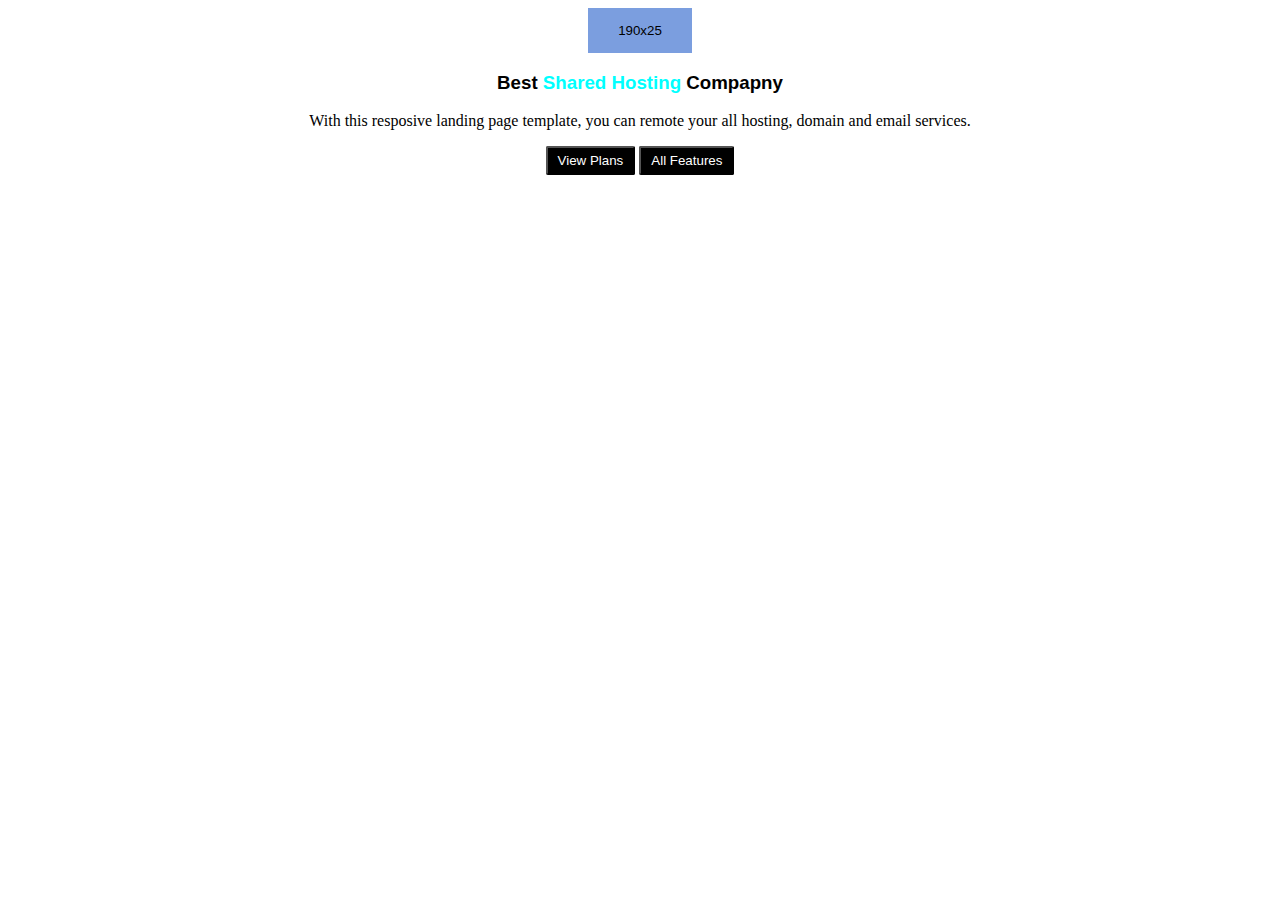
<file: index.html>
<!DOCTYPE html>
<html lang="en">

<head>
  <meta charset="UTF-8">
  <meta name="viewport" content="width=device-width, initial-scale=1.0">
  <title>Document</title>
  <link rel="stylesheet" href="./style.css">
</head>

<body>
  <button class="bt1">
    190x25
  </button>
<h3 style="font-family: 'Segoe UI', Tahoma, Geneva, Verdana, sans-serif;">Best <span style="color: aqua;">Shared Hosting </span>Compapny</h3>
<p>With this resposive landing page template, you can remote your all hosting, domain and email services.</p>
<button class="b1">View Plans</button>
<button class="b1">All Features</button>
</body>

</html>
</file>
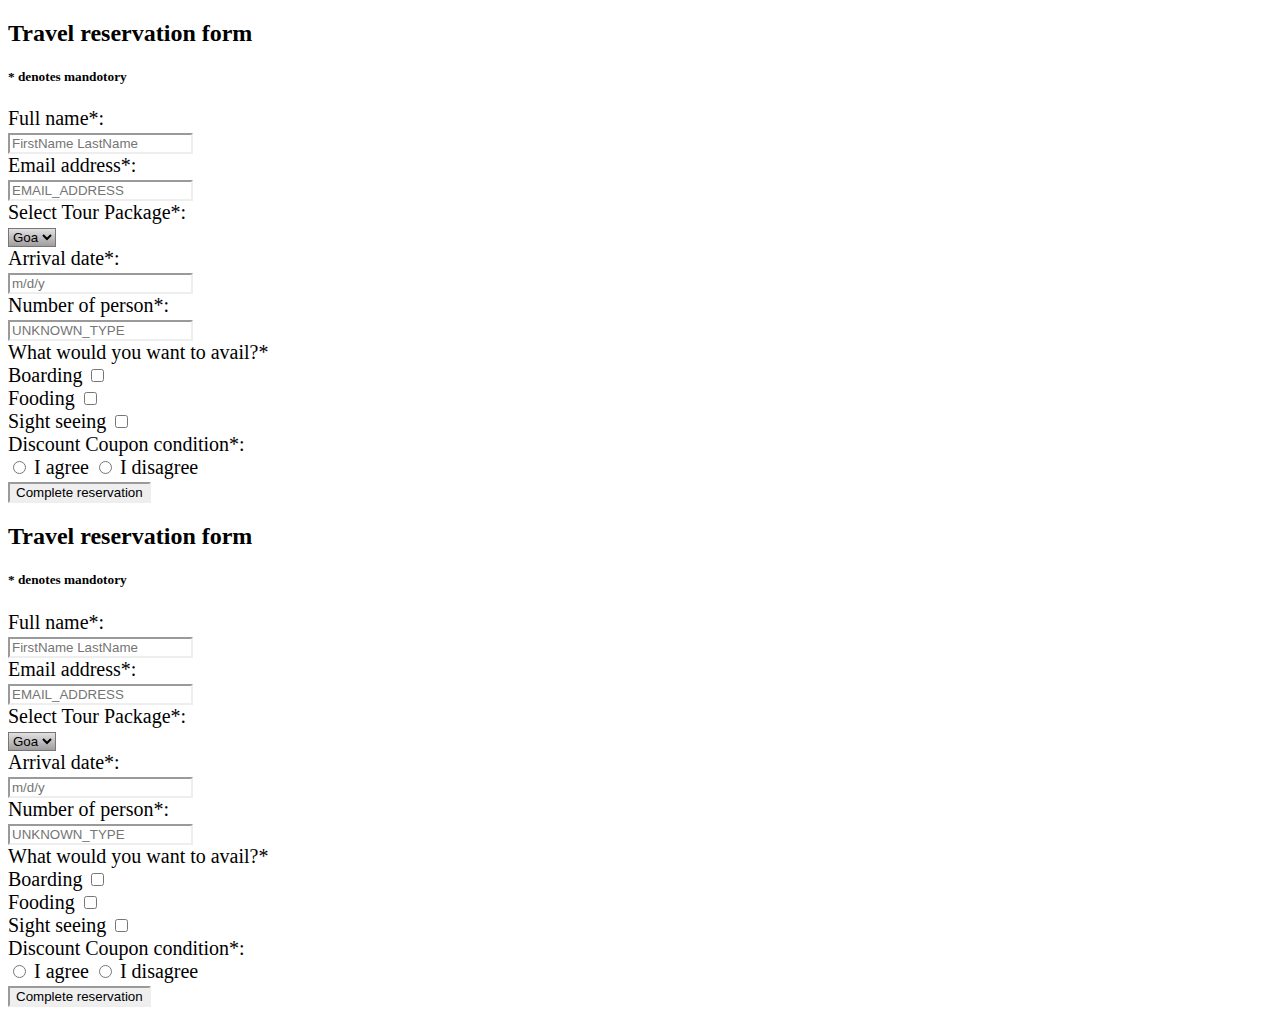
<file: BT2.html>
<!DOCTYPE html>
<html lang="en">

<head>
  <meta charset="UTF-8">
  <meta name="viewport" content="width=device-width, initial-scale=1.0">
  <title>Bai Tap 2 tu Luong Linh</title>
</head>

<body>
  <h2>Travel reservation form</h2>
  <h5>* denotes mandotory</h5>
  <form style="font-size: 20px;">
    <label for="fullname">Full name*:</label>
    <br>
    <input type="text" name="fullname" id="" placeholder="FirstName LastName" style="border: 2px inset;">
    <br>
    <label for="email">Email address*:</label>
    <br>
    <input type="email" name="email" id="" placeholder="EMAIL_ADDRESS" style=" border: 2px inset;">
    <br>
    <label for="tour">Select Tour Package*:</label>
    <br>
    <select name="tour" id="tour" style="background: linear-gradient(to bottom, #e2e0e0, #9f9d9d);">
      <option value="Goa">Goa</option>
      <option value="Goa">Goa</option>
      <option value="Goa">Goa</option>
      <option value="Goa">Goa</option>
      <option value="Goa">Goa</option>
    </select>
    <br>
    <label for="Arrival">Arrival date*:</label>
    <br>
    <input type="datetime" name="Arrival" id="" placeholder="m/d/y" style=" border: 2px inset;">
    <br>
    <label for="num">Number of person*:</label>
    <br>
    <input type="text" name="num" id="" placeholder="UNKNOWN_TYPE" style=" border: 2px inset;">
    <br>
    <label for="avail">What would you want to avail?*</label>
    <br>
    Boarding
    <input type="checkbox" name="avail" id=""> <br>
    Fooding
    <input type="checkbox" name="avail" id=""> <br>
    Sight seeing
    <input type="checkbox" name="avail" id="">
    <br>
    <label for="discount">Discount Coupon condition*:</label>
    <br>
    <input type="radio" name="discount" id="" style="background: linear-gradient(to bottom, #e2e0e0, #9f9d9d);">
    I agree
    <input type="radio" name="discount" id="" style="background: linear-gradient(to bottom, #e2e0e0, #9f9d9d);">
    I disagree
    <br>
    <input type="submit" value="Complete reservation" style=" border: 2px inset;" />
  </form>
</body>

</html>
<!DOCTYPE html>
<html lang="en">

<head>
  <meta charset="UTF-8">
  <meta name="viewport" content="width=device-width, initial-scale=1.0">
  <title>Bai Tap 2 tu Luong Linh</title>
</head>

<body>
  <h2>Travel reservation form</h2>
  <h5>* denotes mandotory</h5>
  <form style="font-size: 20px;">
    <label for="fullname">Full name*:</label>
    <br>
    <input type="text" name="fullname" id="" placeholder="FirstName LastName" style=" border: 2px inset;">
    <br>
    <label for="email">Email address*:</label>
    <br>
    <input type="email" name="email" id="" placeholder="EMAIL_ADDRESS" style=" border: 2px inset;">
    <br>
    <label for="tour">Select Tour Package*:</label>
    <br>
    <select name="tour" id="tour" style="background: linear-gradient(to bottom, #e2e0e0, #9f9d9d);">
      <option value="Goa">Goa</option>
      <option value="Goa">Goa</option>
      <option value="Goa">Goa</option>
      <option value="Goa">Goa</option>
      <option value="Goa">Goa</option>
    </select>
    <br>
    <label for="Arrival">Arrival date*:</label>
    <br>
    <input type="datetime" name="Arrival" id="" placeholder="m/d/y" style=" border: 2px inset;">
    <br>
    <label for="num">Number of person*:</label>
    <br>
    <input type="text" name="num" id="" placeholder="UNKNOWN_TYPE" style=" border: 2px inset;">
    <br>
    <label for="avail">What would you want to avail?*</label>
    <br>
    Boarding
    <input type="checkbox" name="avail" id=""> <br>
    Fooding
    <input type="checkbox" name="avail" id=""> <br>
    Sight seeing
    <input type="checkbox" name="avail" id="">
    <br>
    <label for="discount">Discount Coupon condition*:</label>
    <br>
    <input type="radio" name="discount" id="" style="background: linear-gradient(to bottom, #e2e0e0, #9f9d9d);">
    I agree
    <input type="radio" name="discount" id="" style="background: linear-gradient(to bottom, #e2e0e0, #9f9d9d);">
    I disagree
    <br>
    <input type="submit" value="Complete reservation" style=" border: 2px inset;" />
  </form>
</body>

</html>
</file>
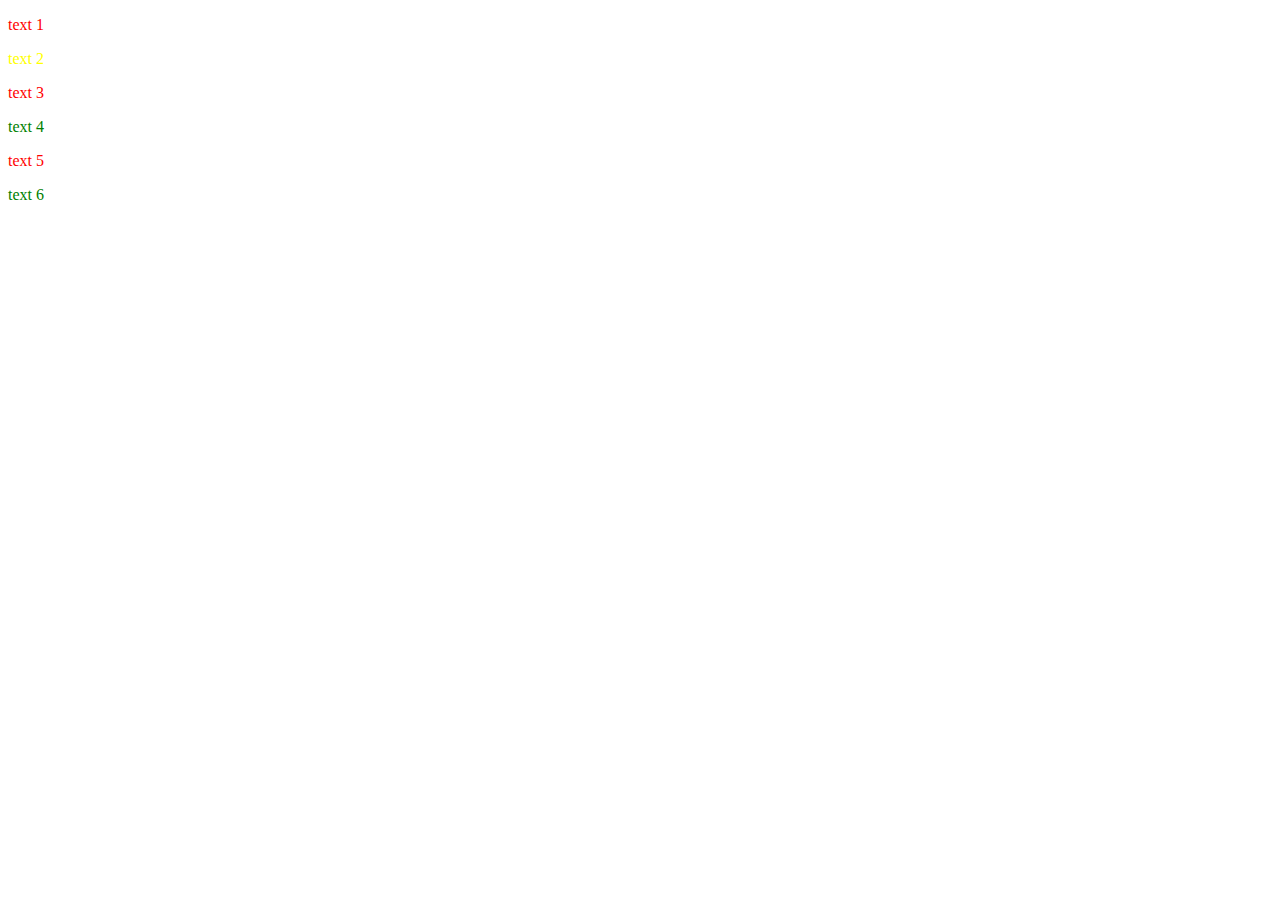
<file: csspractise.html>
<!DOCTYPE html>
<html lang="en">

<head>
  <meta charset="UTF-8">
  <meta name="viewport" content="width=device-width, initial-scale=1.0">
  <title>Document</title>
  <style>
    a {
      color: chocolate;
      text-decoration: none;
    }
    .text1,.text3,.text5
    {
      color: red;
    }
    .text2
    {
      color: yellow;
    }
    .text6, .text4
    {
      color: green;
    }
   
  </style>
  
</head>

<!-- a, img, a...gọi la element -->
 <!-- style, href,.. gọi là attribute -->
  <!-- class, id  -->
<body>
 <p class="text1">text 1</p>
 <p class="text2">text 2</p>
 <p class="text3">text 3</p>
 <p class="text4">text 4</p>
 <p class="text5">text 5</p>
 <p class="text6">text 6</p>
</body>

</html>
</file>
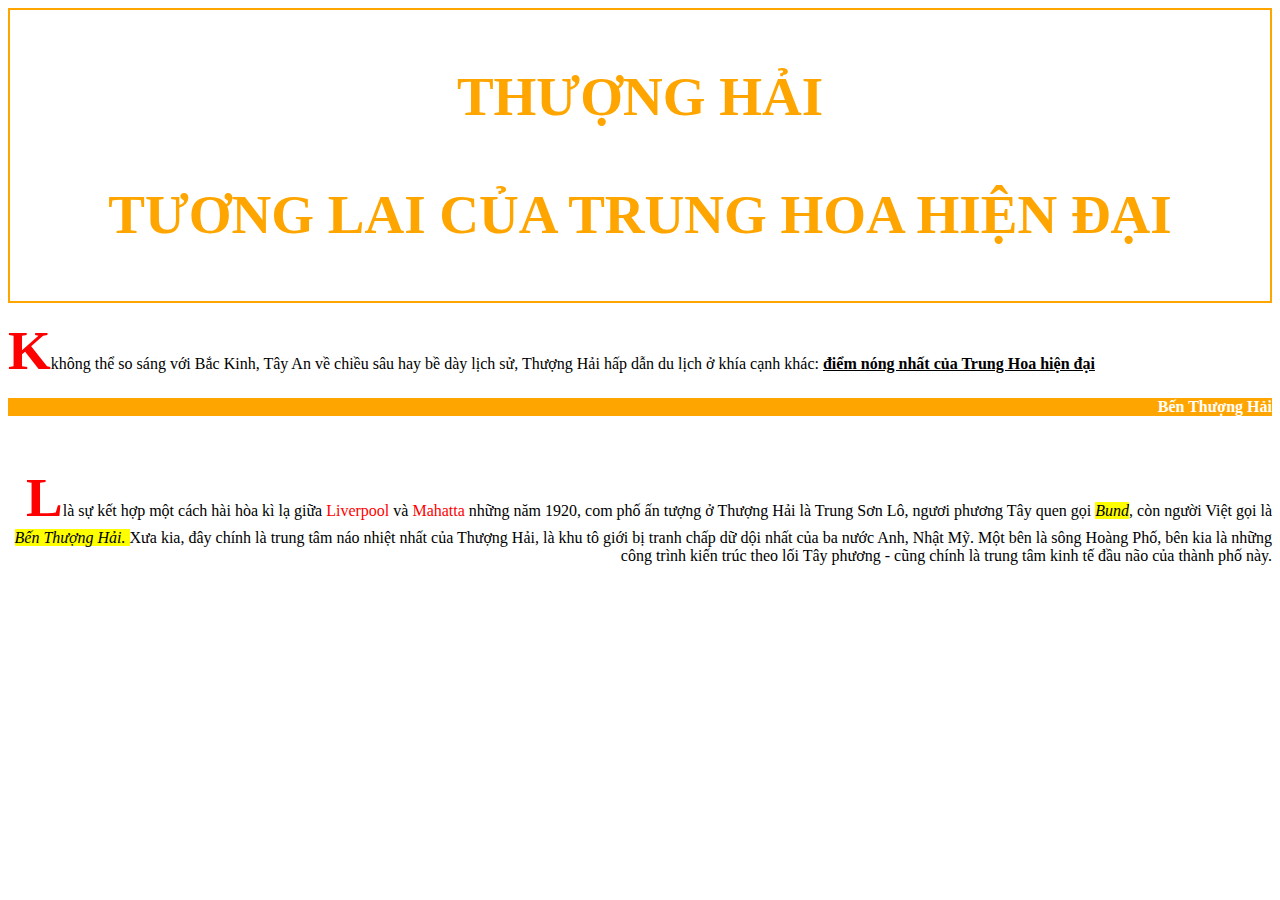
<file: BT3/BT3.html>
<!DOCTYPE html>
<html lang="en">

<head>
  <meta charset="UTF-8">
  <meta name="viewport" content="width=device-width, initial-scale=1.0">
  <title>BT3</title>
  <link rel="stylesheet" href="BT3.css">
</head>

<body>
  <div class="header">
    <p>THƯỢNG HẢI</p>
    <p>TƯƠNG LAI CỦA TRUNG HOA HIỆN ĐẠI</p>
  </div>
  <div class="body">
    <p><span class="first">K</span>không thể so sáng với Bắc Kinh, Tây An về chiều sâu hay bề dày lịch sử, Thượng Hải
      hấp dẫn du lịch ở khía cạnh khác: <span style="text-decoration: underline; font-weight: bold;">điểm nóng nhất của
        Trung Hoa hiện đại</span></p>
    
    <p style="background-color: orange;color: white; font-weight: bold; width: 100%; text-align: end;">Bến Thượng Hải</p>
    <br>

    <p class="end"><span class="first">L</span>là sự kết hợp một cách hài hòa kì lạ giữa<span style="color: red;"> Liverpool</span> và <span style="color: red;">Mahatta</span> những năm 1920, com phố ấn tượng ở Thượng Hải là Trung Sơn Lô, ngươi phương Tây quen gọi <span style="background-color: yellow; font-style: italic;">Bund</span>, còn người Việt gọi là <span style="background-color: yellow; font-style: italic;">Bến Thượng Hải. </span> Xưa kia, đây chính là trung tâm náo nhiệt nhất của Thượng Hải, là khu tô giới bị tranh chấp dữ dội nhất của ba nước Anh, Nhật Mỹ. Một bên là sông Hoàng Phố, bên kia là những công trình kiến trúc theo lối Tây phương - cũng chính là trung tâm kinh tế đầu não của thành phố này.</p>

  </div>
</body>

</html>
</file>
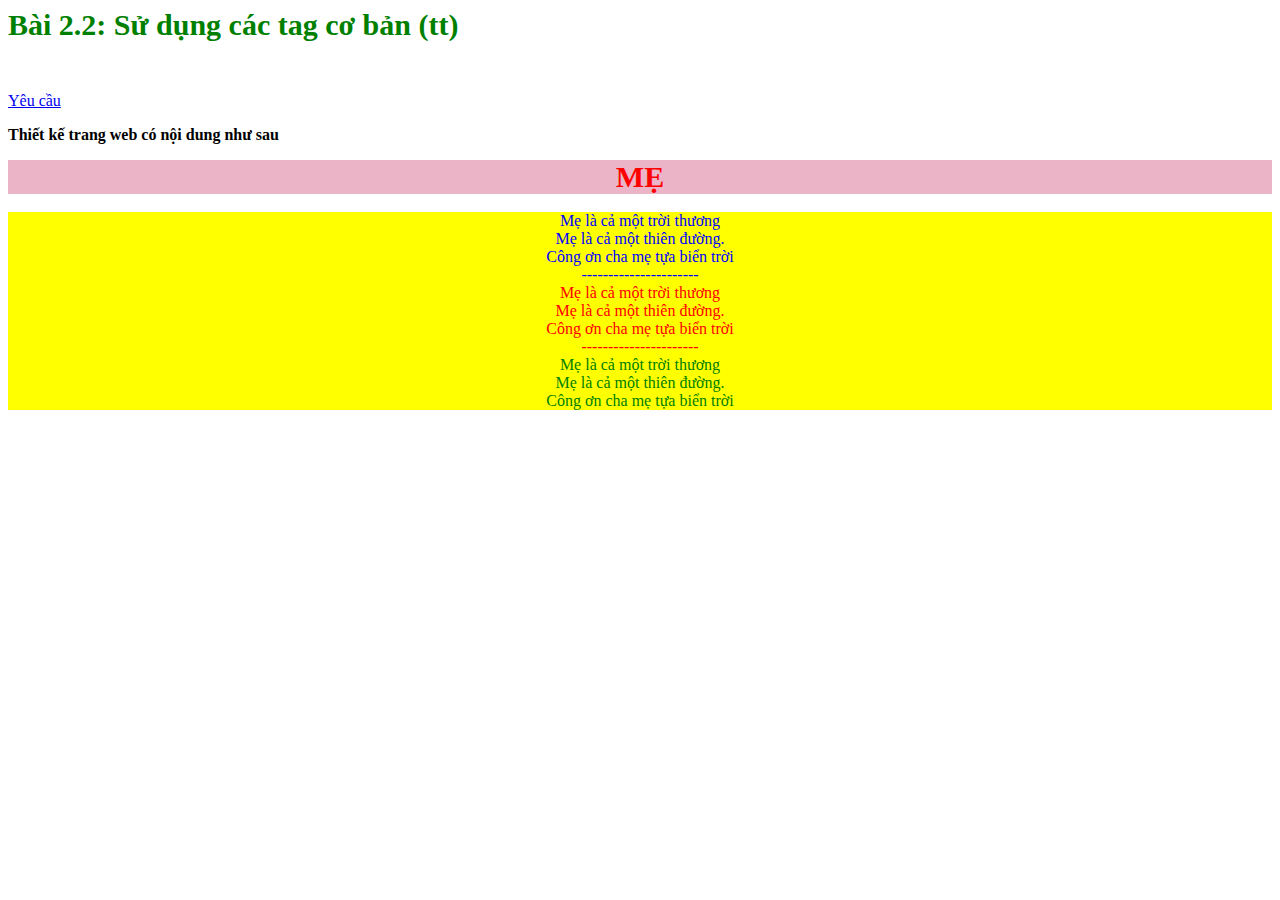
<file: BT4/BT4.html>
<!DOCTYPE html>
<html lang="en">

<head>
  <meta charset="UTF-8">
  <meta name="viewport" content="width=device-width, initial-scale=1.0">
  <title>BT4</title>
  <link rel="stylesheet" href="./BT4.css">
</head>

<body>
  <div class="question">Bài 2.2: Sử dụng các tag cơ bản (tt)</div>
  <a href="#">Yêu cầu</a>
  <p style="font-weight: bold">Thiết kế trang web có nội dung như sau</p>
  <div class="header">MẸ</div>
  <br>
  <div class="content">
    <div style="color: blue;">
      Mẹ là cả một trời thương
      <br>
      Mẹ là cả một thiên đường.
      <br>
      Công ơn cha mẹ tựa biển trời
      <br>
      ----------------------
    </div>

    <div style="color: red;">
      Mẹ là cả một trời thương
      <br>
      Mẹ là cả một thiên đường.
      <br>
      Công ơn cha mẹ tựa biển trời
      <br>
      ----------------------
    </div>

    <div style="color: green;">
      Mẹ là cả một trời thương
      <br>
      Mẹ là cả một thiên đường.
      <br>
      Công ơn cha mẹ tựa biển trời
      <br>
    </div>

  </div>
</body>

</html>
</file>
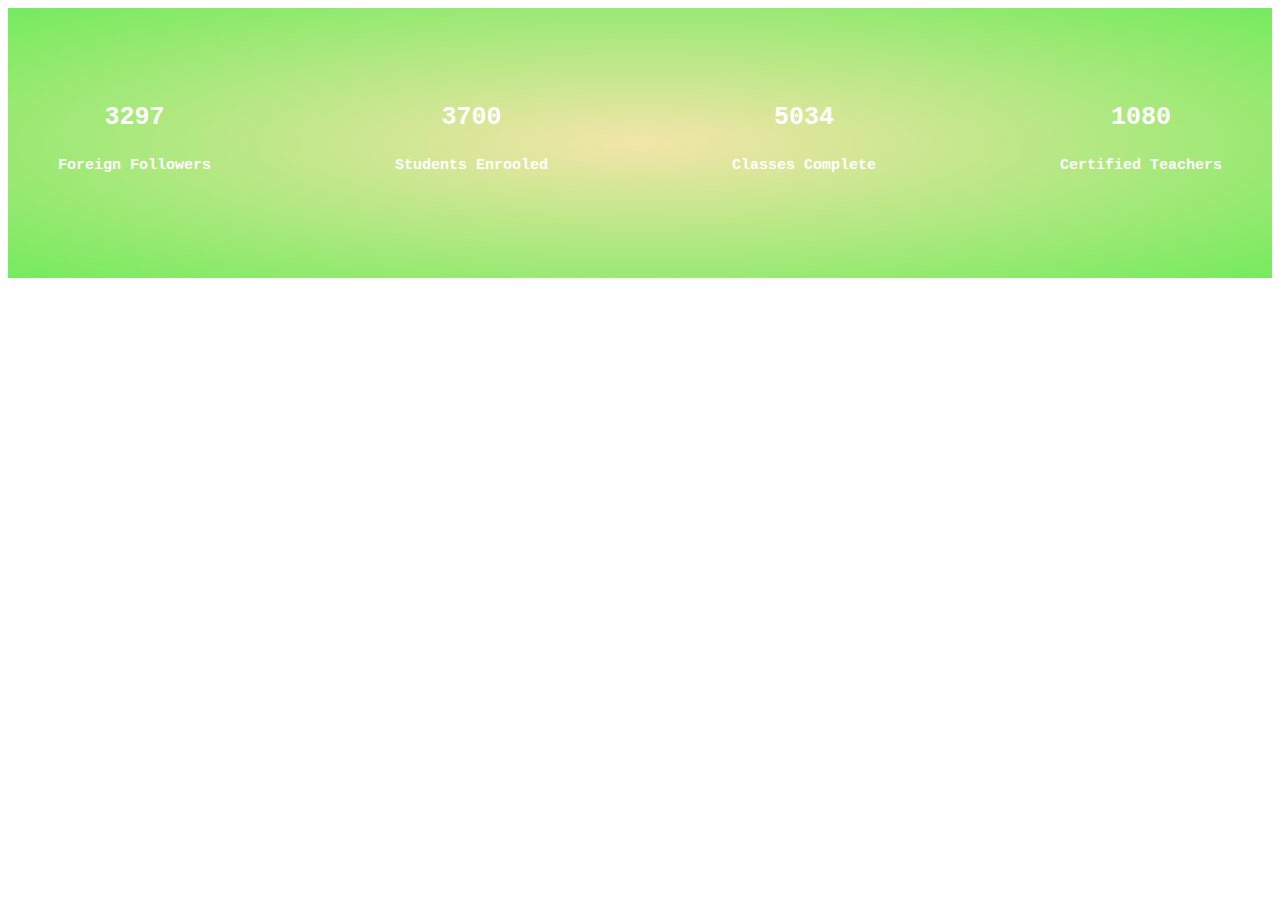
<file: BT5/BT5.html>
<!DOCTYPE html>
<html lang="en">

<head>
  <meta charset="UTF-8">
  <meta name="viewport" content="width=device-width, initial-scale=1.0">
  <link rel="stylesheet" href="https://site-assets.fontawesome.com/releases/v6.2.0/css/all.css" />
  <link rel="stylesheet" href="https://site-assets.fontawesome.com/releases/v6.2.0/css/sharp-solid.css">
  <link rel="stylesheet" href="https://site-assets.fontawesome.com/releases/v6.3.0/css/sharp-regular.css">
  <link rel="stylesheet" href="BT5.css">
  <title>BT5</title>
</head>

<body>
  <div class="content">
    <div class="item">
      <i class='fas fa-bezier-curve' style="font-size: 30px;"></i>
      <p class="p1">3297</p>
      <p class="p2">Foreign Followers</p>
    </div>
    <div class="item">
      <i class='fas fa-graduation-cap' style="font-size: 30px;"></i>
      <p class="p1">3700</p>
      <p class="p2">Students Enrooled</p>
    </div>
    <div class="item">
      <i class='fas fa-lightbulb' style="font-size: 30px;"></i>
      <p class="p1">5034</p>
      <p class="p2">Classes Complete</p>
    </div>
    <div class="item">
      <i class='fas fa-user-graduate' style="font-size: 30px;"></i>
      <p class="p1">1080</p>
      <p class="p2">Certified Teachers</p>
    </div>
  </div>

</body>

</html>
</file>
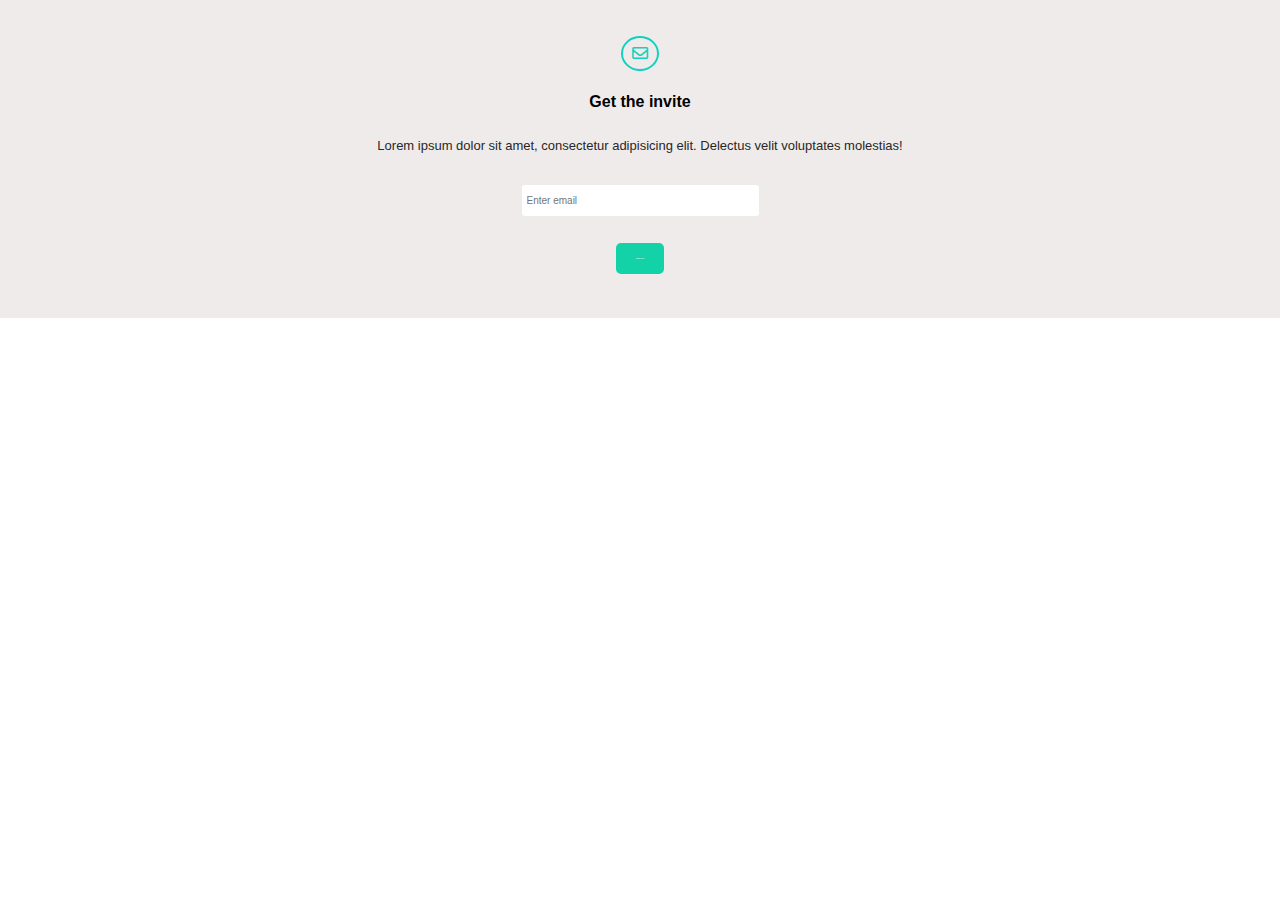
<file: BT6/BT6_1.html>
<!DOCTYPE html>
<html lang="en">

<head>
  <meta charset="UTF-8">
  <meta name="viewport" content="width=device-width, initial-scale=1.0">
  <title>BTVN6</title>
  <link rel="stylesheet" href="./BT6_1.css">
  <link rel="stylesheet" href="../off_Buoi3/reset.css">
  <link rel="stylesheet" href="https://site-assets.fontawesome.com/releases/v6.3.0/css/sharp-regular.css">
  <link rel="stylesheet" href="https://cdnjs.cloudflare.com/ajax/libs/font-awesome/5.15.3/css/all.min.css">
</head>

<body>
  <div class="khung">
    <span class="bd-icon"><i class="far fa-envelope "></i></span>
    <p style="font-family: 'Segoe UI', Tahoma, Geneva, Verdana, sans-serif;font-weight: bold;">Get the invite</p>
    <p style="font-family: 'Segoe UI', Tahoma, Geneva, Verdana, sans-serif; font-size: 13px; color:rgb(39, 39, 39);">Lorem ipsum dolor sit amet, consectetur adipisicing elit. Delectus velit voluptates molestias!</p>
    <form action="">
      <input type="email" name="" id="" placeholder="Enter email" class="email">
    </form>
    <button class="btn">REQUEST INVITE</button>
  </div>
</body>

</html>
</file>
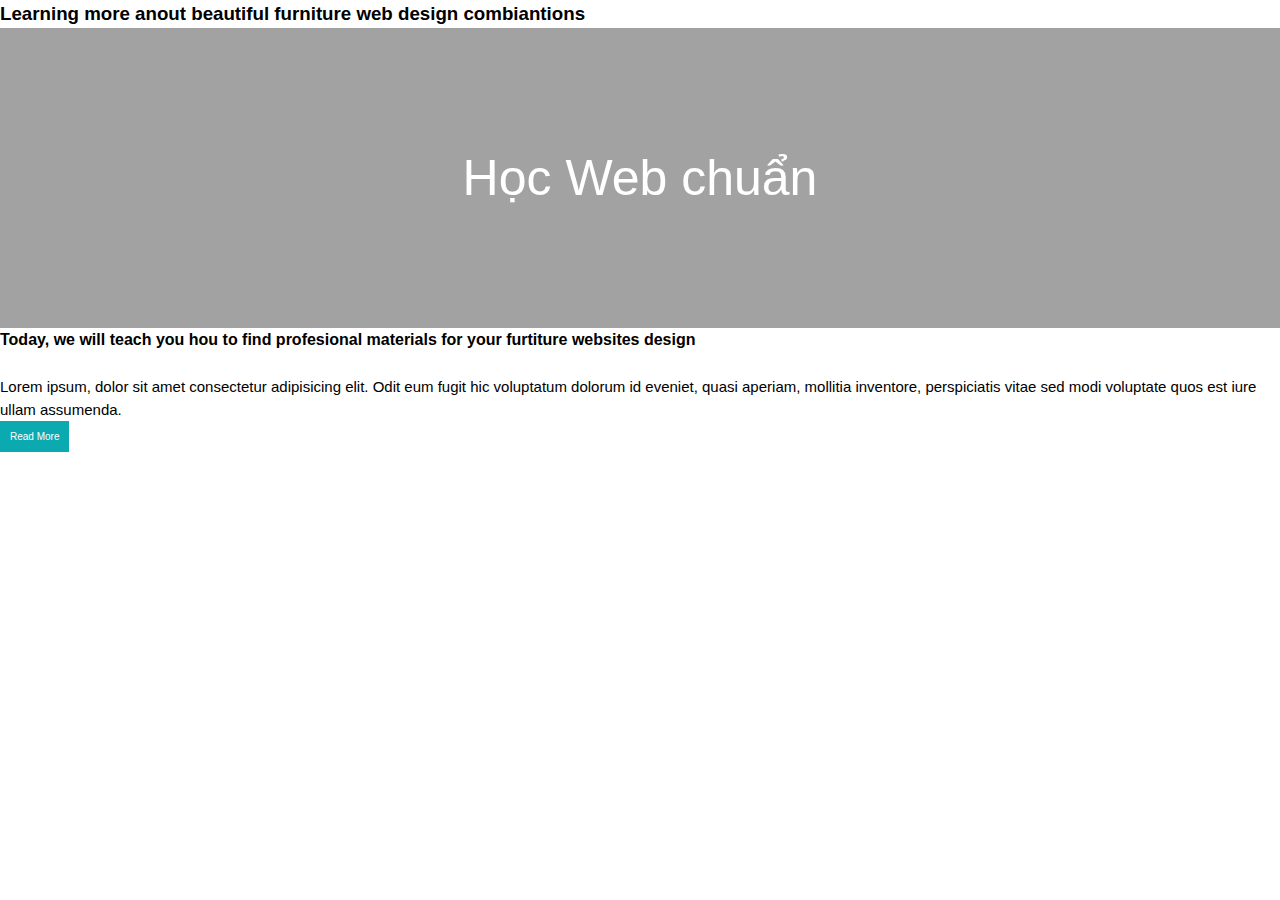
<file: BT6/BT6_2.html>
<!DOCTYPE html>
<html lang="en">

<head>
  <meta charset="UTF-8">
  <meta name="viewport" content="width=device-width, initial-scale=1.0">
  <title>BT6 na</title>
  <link rel="stylesheet" href="./BT6_2.css">
  <link rel="stylesheet" href="../off_Buoi3/reset.css">
</head>

<body>
  <h3 class="change-font">Learning more anout beautiful furniture web design combiantions</h3>
  <table class="khung">
    <td class="change-font">Học Web chuẩn</td>
  </table>
  <h4 class="change-font">Today, we will teach you hou to find profesional materials for your furtiture websites design
  </h4>
  <br>
  <p class="change-font" style="font-size: 15px;">Lorem ipsum, dolor sit amet consectetur adipisicing elit. Odit eum
    fugit hic voluptatum dolorum id eveniet, quasi
    aperiam, mollitia inventore, perspiciatis vitae sed modi voluptate quos est iure ullam assumenda.</p>
  <button class="btn">Read More</button>
</body>

</html>
</file>
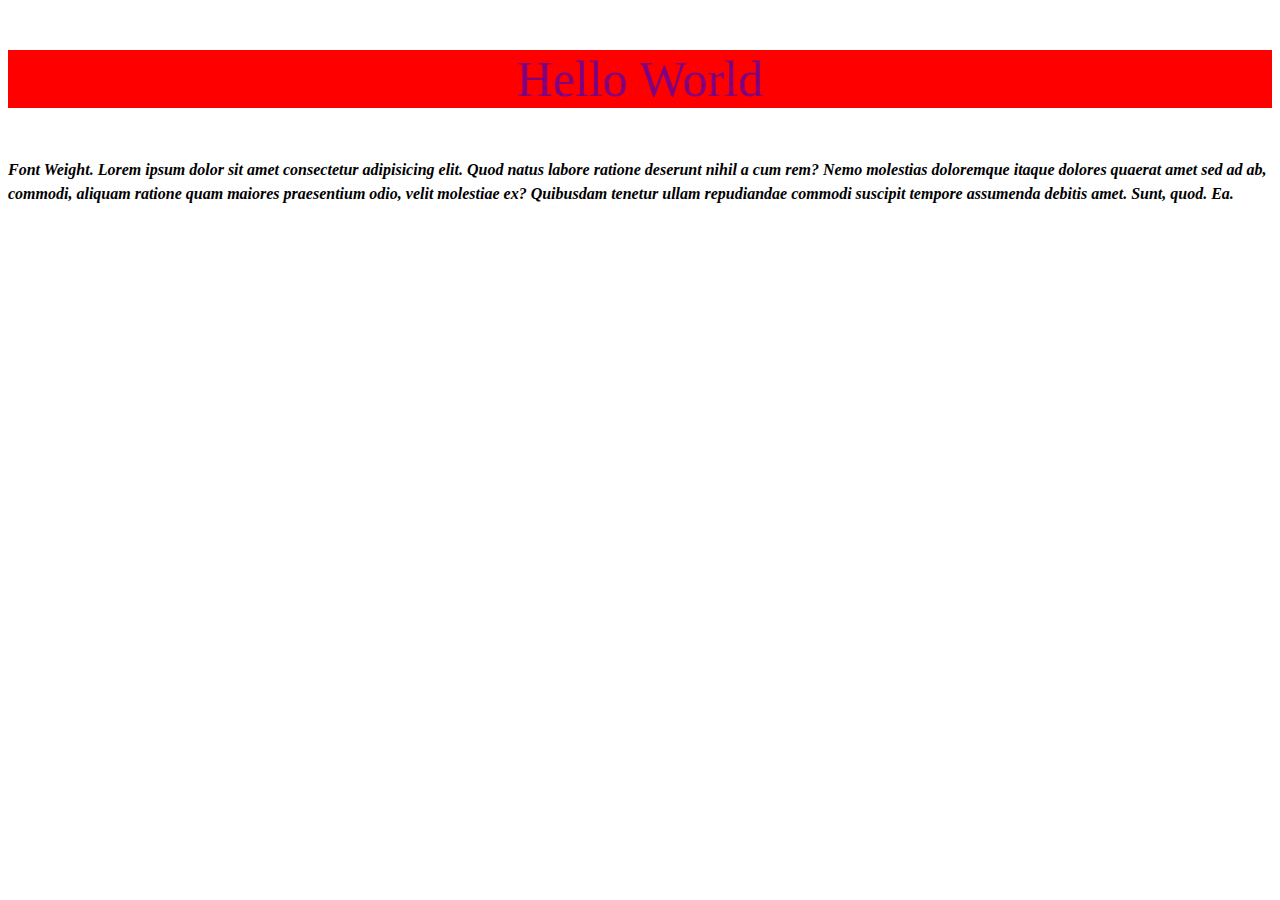
<file: off_Buoi3/BT6.html>
<!DOCTYPE html>
<html lang="en">

<head>
  <meta charset="UTF-8">
  <meta name="viewport" content="width=device-width, initial-scale=1.0">
  <link rel="stylesheet" href="BT6.css">
  <title>BT6</title>
</head>

<body>
  <div>
    <p class="text">Hello World</p>
  </div>
  <span class="italic">Font Weight. Lorem ipsum dolor sit amet consectetur adipisicing elit. Quod natus labore ratione deserunt nihil a cum rem? Nemo molestias doloremque itaque dolores quaerat amet sed ad ab, commodi, aliquam ratione quam maiores praesentium odio, velit molestiae ex? Quibusdam tenetur ullam repudiandae commodi suscipit tempore assumenda debitis amet. Sunt, quod. Ea.</span>
</body>

</html>
</file>
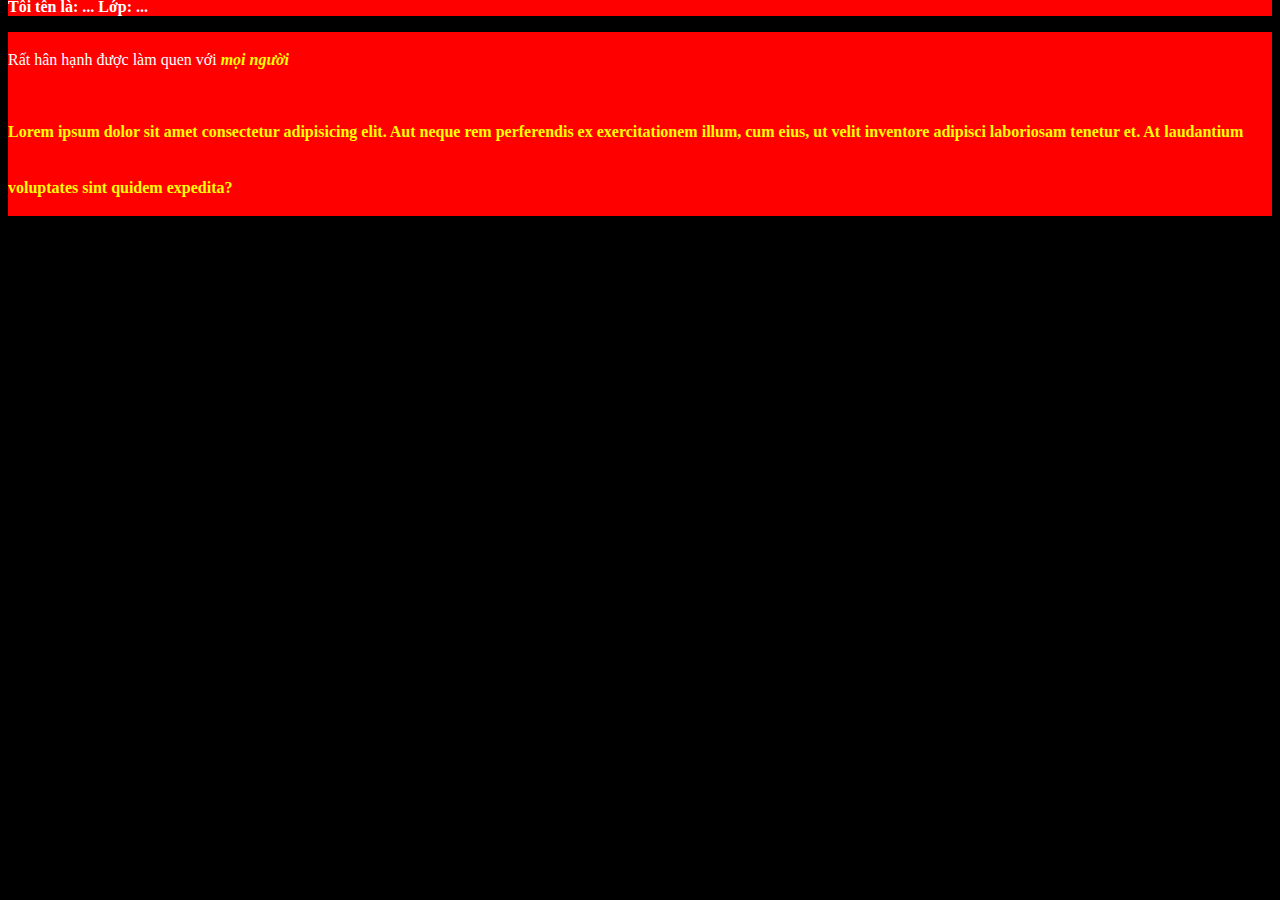
<file: off_Buoi3/BToff3.html>
<!DOCTYPE html>
<html lang="en">

<head>
  <meta charset="UTF-8">
  <meta name="viewport" content="width=device-width, initial-scale=1.0">
  <title>BT</title>
  <link rel="stylesheet" href="BToff3.css">
</head>

<body>
  <div class="main">
    <p class="text-white">Tôi tên là: ... Lớp: ...</p>
    <div class="bg-red">
      <p class="p2"> Rất hân hạnh được làm quen với
        <span> mọi người </span>
      <p class="pvang">Lorem ipsum dolor sit amet consectetur adipisicing elit. Aut neque rem perferendis ex
        exercitationem illum, cum eius, ut velit inventore adipisci laboriosam tenetur et. At laudantium voluptates sint
        quidem expedita? </p>
      </p>
    </div>



  </div>
</body>

</html>
</file>
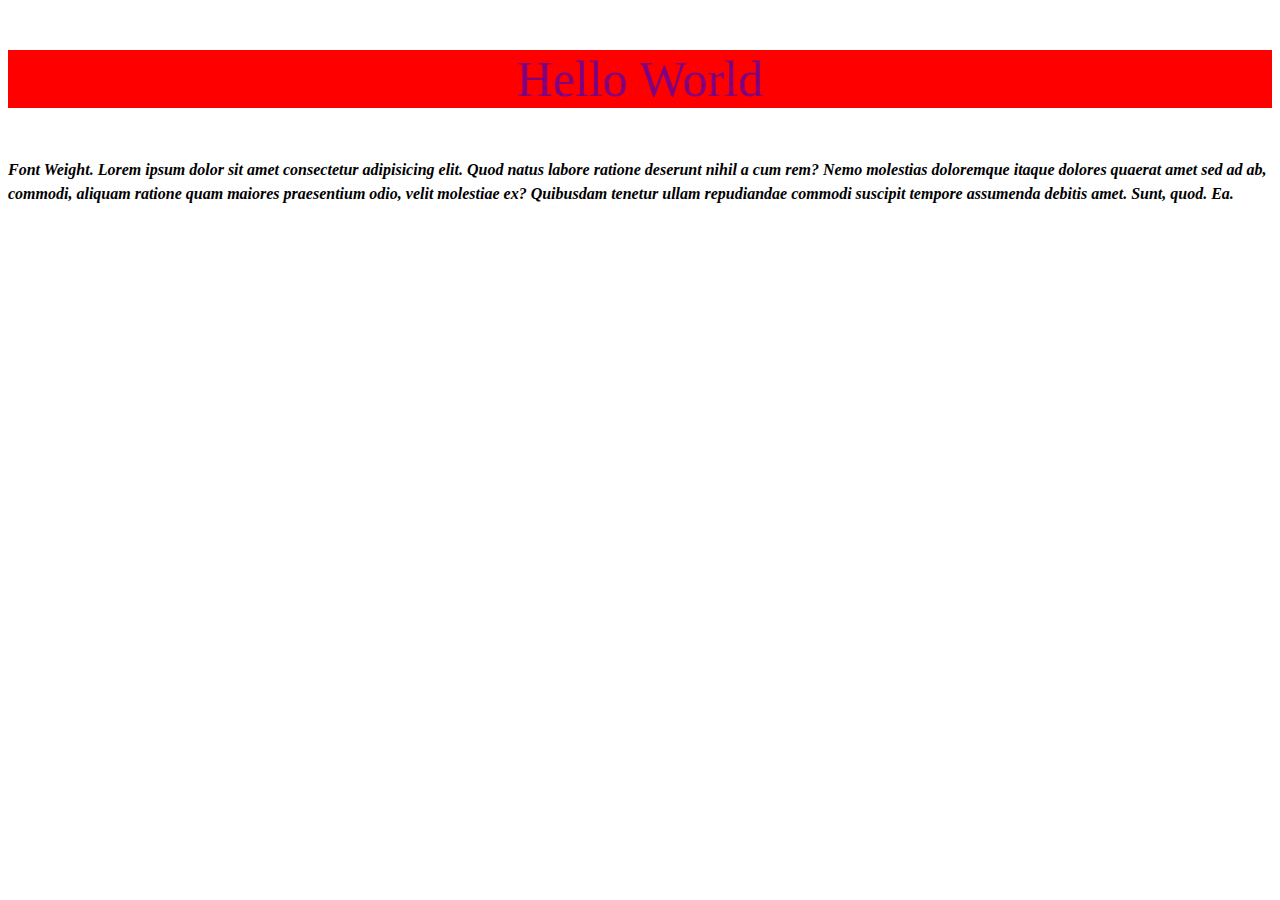
<file: off_Buoi3/ex_BT6.html>
<!DOCTYPE html>
<html lang="en">

<head>
  <meta charset="UTF-8">
  <meta name="viewport" content="width=device-width, initial-scale=1.0">
  <link rel="stylesheet" href="./ex_BT6.css">
  <title>BT6</title>
</head>

<body>
  <div>
    <p class="text">Hello World</p>
  </div>
  <span class="italic">Font Weight. Lorem ipsum dolor sit amet consectetur adipisicing elit. Quod natus labore ratione deserunt nihil a cum rem? Nemo molestias doloremque itaque dolores quaerat amet sed ad ab, commodi, aliquam ratione quam maiores praesentium odio, velit molestiae ex? Quibusdam tenetur ullam repudiandae commodi suscipit tempore assumenda debitis amet. Sunt, quod. Ea.</span>
</body>

</html>
</file>
<file: style.css>
body{
  text-align: center;
}
.b1{
  background-color: black;
  color: white;
  padding: 5px 10px 5px 10px;
  border-radius: 2px;
}
.bt1
{
  padding: 15px 30px ;
  background-color: rgb(123, 158, 223);
  border: none;
}
</file>
<file: BT3/BT3.css>
.header
{
  border: 2px solid orange;
  text-align: center;
  color: orange;
  font-weight: bold;
  font-size: 55px;
}
.first
{
  font-weight: bold;
  font-size: 55px;
  color: red;
}
.end
{
  text-align: end;
}
</file>
<file: BT4/BT4.css>
.question
{
  color: green;
  font-size: 30px;
  font-weight: bold;
  margin-bottom: 50px;
}
.header
{
  background-color: rgb(236, 180, 199);
  text-align: center;
  color: red;
  font-size: 30px;
  font-weight: bold;
}
.content
{
  background-color:yellow;
  text-align: center;
 
}
</file>
<file: BT5/BT5.css>
.content{
  background-image: radial-gradient(#f3e5a9, #75eb5d);
  height:200px;
 
  color: white;
  display: flex;
  padding: 70px 50px 0 50px;
  justify-content: space-between;
}
.item
{
  text-align: center;
  font-family:'Courier New', Courier, monospace;
  font-weight: bold;
}
.p1
{
  font-size: 25px;
}
.p2
{
  font-size: 15px;
}
</file>
<file: BT6/BT6_1.css>
.khung
{
  background-color: rgb(239, 235, 235);
  text-align: center;
  line-height: 3;
  padding: 30px 20px 40px 20px;
}
.email
{
  padding: 10px 100px 10px 5px;
  border: none; 
  border-radius: 3px;
  margin-top: 20px;
  font-family:Arial, Helvetica, sans-serif;
  font-size: 10px;
}
.btn
{
  background-color: rgb(19, 210, 168);
  font-family:'Gill Sans', 'Gill Sans MT', Calibri, 'Trebuchet MS', sans-serif;
  color: white;
  font-size: 1px;
  border: none;
  padding: 15px 20px;
  border-radius: 5px;
  margin-top: 20px;
}
.bd-icon
{
  border: 2px solid ;
  padding: 7px 9px;
  border-radius: 50%;
  color: rgb(16, 210, 190);
}
</file>
<file: BT6/BT6_2.css>
body{
  line-height: 1.5;
}
.change-font
{
  font-family:Verdana, Geneva, Tahoma, sans-serif
}
.khung
{
  border: none;
  background-color: rgb(162, 162, 162);
  text-align: center;
  height: 300px;
  justify-content: center;
  width: 100%;
  color: white;
  font-size: 50px;
}
.btn
{
  background-color: rgb(11, 170, 176);
  font-family:Verdana, Geneva, Tahoma, sans-serif;
  color: white;
  font-size: 10px;
  border: none;
  padding: 10px 10px;
}
</file>
<file: off_Buoi3/BT6.css>
div
{
  background-color: red;
  text-align: center;
  font-size: 50px;
}
span
{
  font-weight: 600;
  /* font- weight co gia tri tu 100 toi 900 */
}
.text
{
  color: blue;
  /* opacity co gia tri tu 0 den 1 */
  opacity: 0.5;
  
}
.italic
{
  font-style: italic;
  line-height: 1.5;
}
</file>
<file: off_Buoi3/BToff3.css>
body{
  background-color: black;
}
.text-white
{
  margin-top: -10px;
  color: white;
  font-weight: bold;
  background-color: red;
}
.bg-red
{
  color: white;
  background-color: red;
  line-height: 3.5;
}
span
{
  color: yellow;
  font-weight: bold;
  background-color: red;
  font-style: italic;
}
.pvang
{
  color: yellow;
  font-weight: bold;
  background-color: red;
}
</file>
<file: off_Buoi3/ex_BT6.css>
div
{
  background-color: red;
  text-align: center;
  font-size: 50px;
}
span
{
  font-weight: 600;
  /* font- weight co gia tri tu 100 toi 900 */
}
.text
{
  color: blue;
  /* opacity co gia tri tu 0 den 1 */
  opacity: 0.5;
  
}
.italic
{
  font-style: italic;
  line-height: 1.5;
}
</file>
